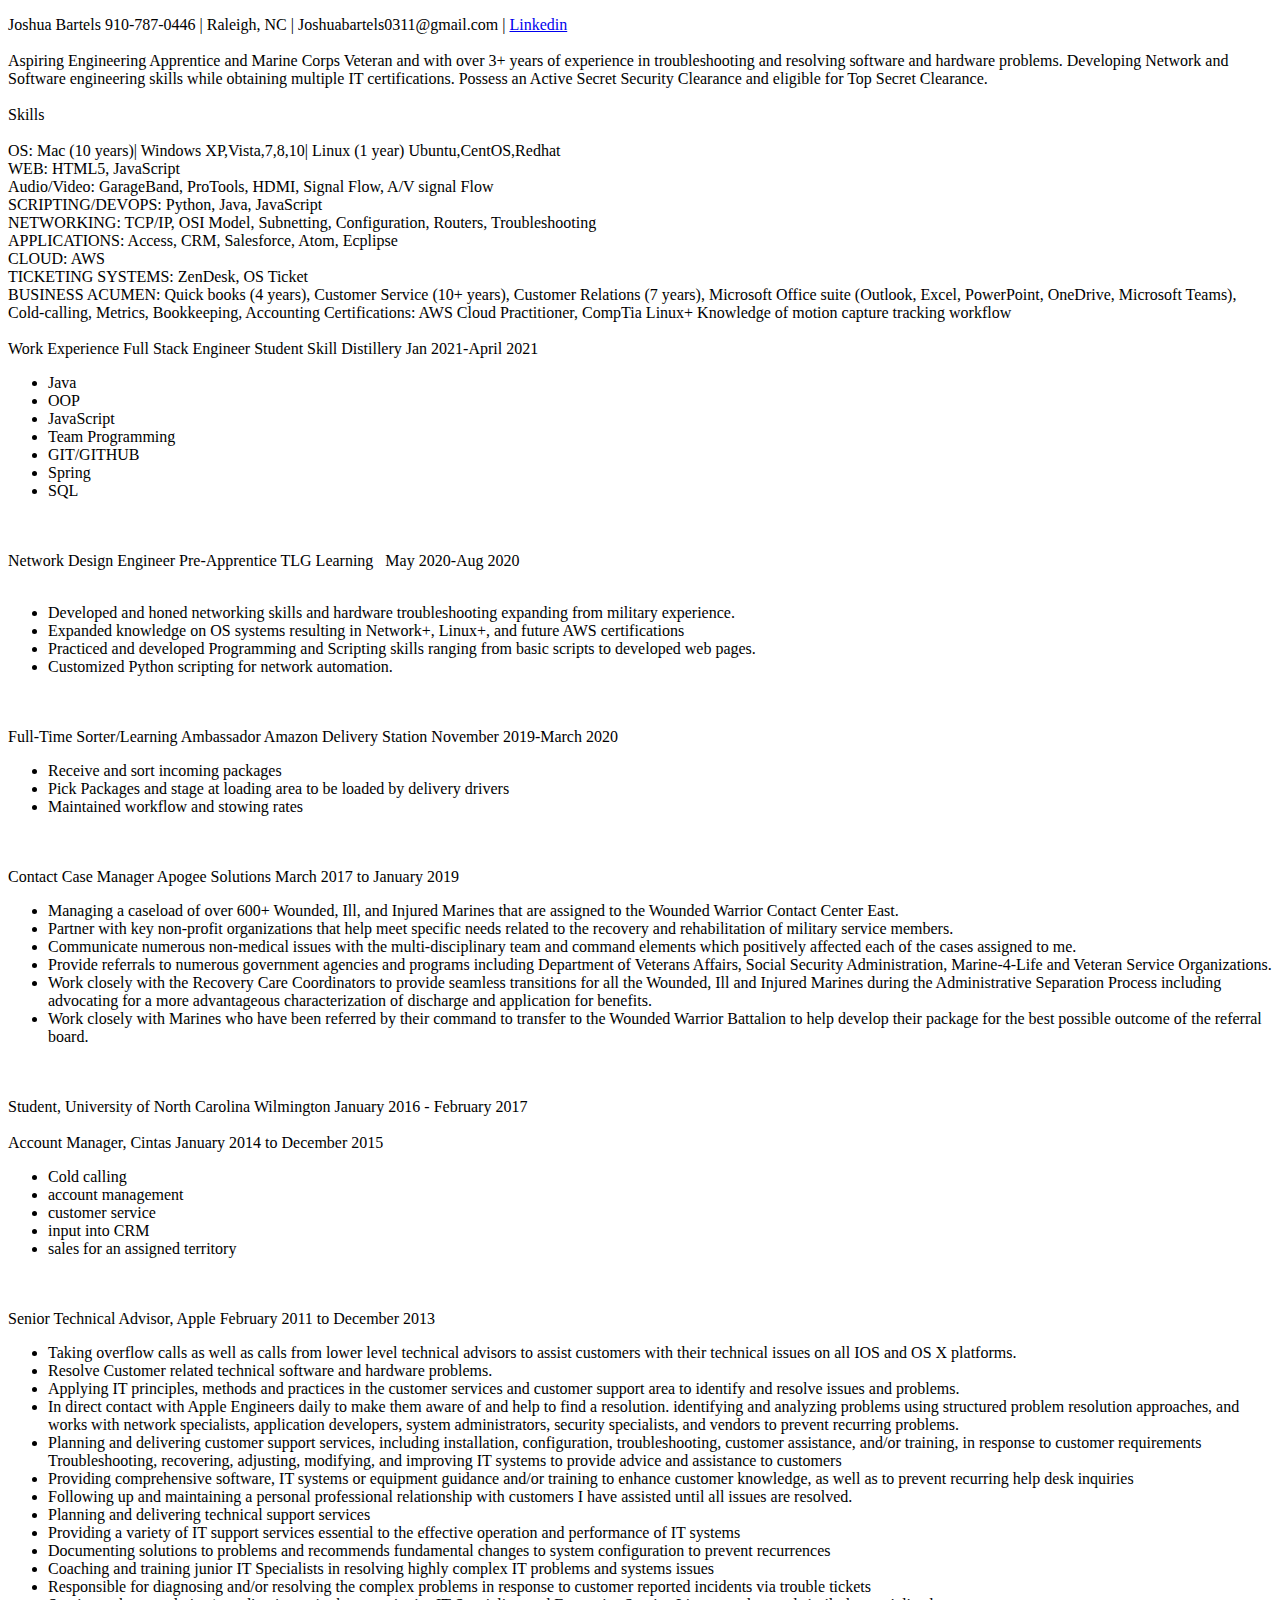
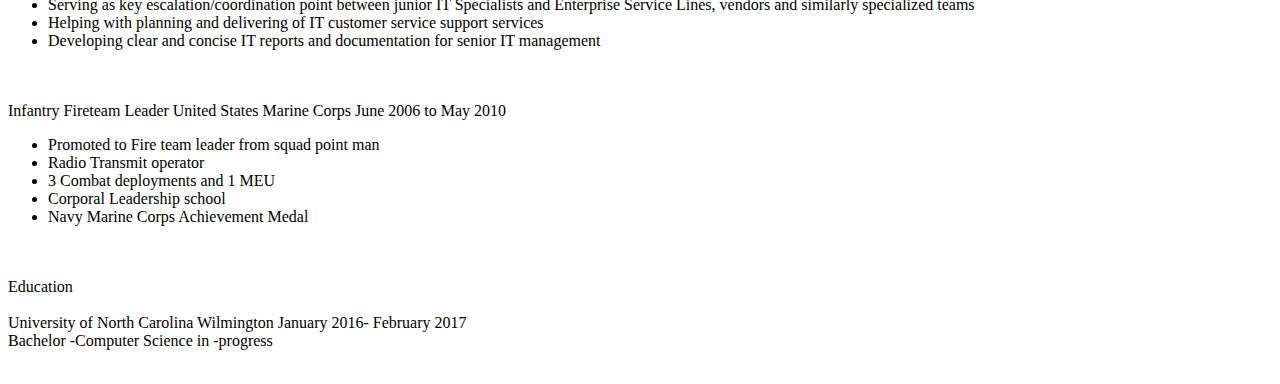
<file: html/css/resume.html>
<!DOCTYPE html>
<html lang="en" dir="ltr">
  <head>
    <meta charset="utf-8">
    <title></title>
  </head>
  <body>
    <p>

    Joshua Bartels
    910-787-0446 | Raleigh, NC | Joshuabartels0311@gmail.com | <a href="https://www.linkedin.com/in/bartels0311/" >Linkedin</a>
<br>
<br>
    Aspiring Engineering Apprentice and Marine Corps Veteran and with over 3+ years of experience in troubleshooting and resolving software and hardware problems. Developing Network and Software engineering skills while obtaining multiple IT certifications. Possess an Active Secret Security Clearance and eligible for Top Secret Clearance.
<br>
<br>

    Skills
<br>
<br>
    OS: Mac (10 years)| Windows XP,Vista,7,8,10| Linux (1 year) Ubuntu,CentOS,Redhat
    <br>
    WEB: HTML5, JavaScript
    <br>
    Audio/Video: GarageBand, ProTools, HDMI, Signal Flow, A/V signal Flow
    <br>
    SCRIPTING/DEVOPS: Python, Java, JavaScript
    <br>
    NETWORKING: TCP/IP, OSI Model, Subnetting, Configuration, Routers, Troubleshooting
    <br>
    APPLICATIONS: Access, CRM, Salesforce, Atom, Ecplipse
    <br>
    CLOUD: AWS
    <br>
    TICKETING SYSTEMS: ZenDesk, OS Ticket
    <br>
    BUSINESS ACUMEN: Quick books (4 years), Customer Service (10+ years), Customer Relations (7 years), Microsoft Office suite (Outlook, Excel, PowerPoint, OneDrive, Microsoft Teams), Cold-calling, Metrics, Bookkeeping, Accounting
    Certifications: AWS Cloud Practitioner, CompTia Linux+
    Knowledge of motion capture tracking workflow
<br>
<br>
    Work Experience

    Full Stack Engineer Student			Skill Distillery 	Jan 2021-April 2021
    <br>
    <ul>
      <li>Java</li>
      <li>OOP</li>
      <li>JavaScript</li>
      <li>Team Programming</li>
      <li>GIT/GITHUB</li>
      <li>Spring</li>
      <li>SQL</li>
    </ul>

<br>
<br>
    Network Design Engineer Pre-Apprentice 	TLG Learning                May 2020-Aug 2020
    <br>
    <br>
    <ul>
      <li>  Developed and honed networking skills and hardware troubleshooting expanding from military experience.</li>
      <li>Expanded knowledge on OS systems resulting in Network+, Linux+, and future AWS certifications</li>
      <li>Practiced and developed Programming and Scripting skills ranging from basic scripts to developed web pages.</li>
      <li>Customized Python scripting for network automation.</li>
    </ul>
<br>
<br>
    Full-Time Sorter/Learning Ambassador         Amazon Delivery Station           November 2019-March 2020
    <br>
    <ul>
      <li>  Receive and sort incoming packages</li>
      <li>Pick Packages and stage at loading area to be loaded by delivery drivers</li>
      <li>Maintained workflow and stowing rates</li>
    </ul>
<br>
<br>
    Contact Case Manager                           Apogee Solutions                 March 2017 to January 2019
    <br>
    <ul>
      <li>  Managing a caseload of over 600+ Wounded, Ill, and Injured Marines that are assigned to the Wounded Warrior Contact Center East.</li>
      <li>  Partner with key non-profit organizations that help meet specific needs related to the recovery and rehabilitation of military service members.</li>
      <li>Communicate numerous non-medical issues with the multi-disciplinary team and command elements which positively affected each of the cases assigned to me.</li>
      <li>Provide referrals to numerous government agencies and programs including Department of Veterans Affairs, Social Security Administration, Marine-4-Life and Veteran Service Organizations.</li>
      <li>Work closely with the Recovery Care Coordinators to provide seamless transitions for all the Wounded, Ill and Injured Marines during the Administrative Separation Process including advocating for a more advantageous characterization of discharge and application for benefits.</li>
      <li>Work closely with Marines who have been referred by their command to transfer to the Wounded Warrior Battalion to help develop their package for the best possible outcome of the referral board.</li>
    </ul>
<br>
<br>
    Student, University of North Carolina Wilmington     				    January 2016 - February 2017


<br>
<br>
    Account Manager, Cintas   	    						   January 2014 to December 2015
    <br>
    <ul>
      <li>  Cold calling</li>
      <li>account management</li>
      <li>customer service</li>
      <li>input into CRM</li>
      <li>sales for an assigned territory</li>
    </ul>

<br>
<br>
    Senior Technical Advisor, Apple 							February 2011 to December 2013
    <br>
    <ul>
      <li>  Taking overflow calls as well as calls from lower level technical advisors to assist customers with their technical issues on all IOS and OS X platforms.</li>
      <li>Resolve Customer related technical software and hardware problems.</li>
      <li>Applying IT principles, methods and practices in the customer services and customer support area to identify and resolve issues and problems.</li>
      <li>  In direct contact with Apple Engineers daily to make them aware of and help to find a resolution. identifying and analyzing problems using structured problem resolution approaches, and works with network specialists, application developers, system administrators, security specialists, and vendors to prevent recurring problems.</li>
      <li>  Planning and delivering customer support services, including installation, configuration, troubleshooting, customer assistance, and/or training, in response to customer requirements
        Troubleshooting, recovering, adjusting, modifying, and improving IT systems to provide advice and assistance to customers</li>
        <li>Providing comprehensive software, IT systems or equipment guidance and/or training to enhance customer knowledge, as well as to prevent recurring help desk inquiries</li>
        <li>  Following up and maintaining a personal professional relationship with customers I have assisted until all issues are resolved.</li>
        <li>  Planning and delivering technical support services</li>
        <li>Providing a variety of IT support services essential to the effective operation and performance of IT systems</li>
        <li>Documenting solutions to problems and recommends fundamental changes to system configuration to prevent recurrences</li>
        <li>  Coaching and training junior IT Specialists in resolving highly complex IT problems and systems issues</li>
        <li>Responsible for diagnosing and/or resolving the complex problems in response to customer reported incidents via trouble tickets</li>
        <li>  Serving as key escalation/coordination point between junior IT Specialists and Enterprise Service Lines, vendors and similarly specialized teams</li>
        <li>Helping with planning and delivering of IT customer service support services</li>
        <li>Developing clear and concise IT reports and documentation for senior IT management</li>
    </ul>


<br>
<br>
    Infantry Fireteam Leader  		United States Marine Corps			June 2006 to May 2010
    <br>
    <ul>
      <li>Promoted to Fire team leader from squad point man</li>
      <li>Radio Transmit operator</li>
      <li>3 Combat deployments and 1 MEU</li>
      <li>Corporal Leadership school</li>
      <li>Navy Marine Corps Achievement Medal</li>
    </ul>
<br>
<br>
    Education
<br>
<br>
University of North Carolina Wilmington January 2016- February 2017
<br>
    Bachelor -Computer Science in -progress

    <br>
    <br>
</p>
  </body>
</html>
</file>
